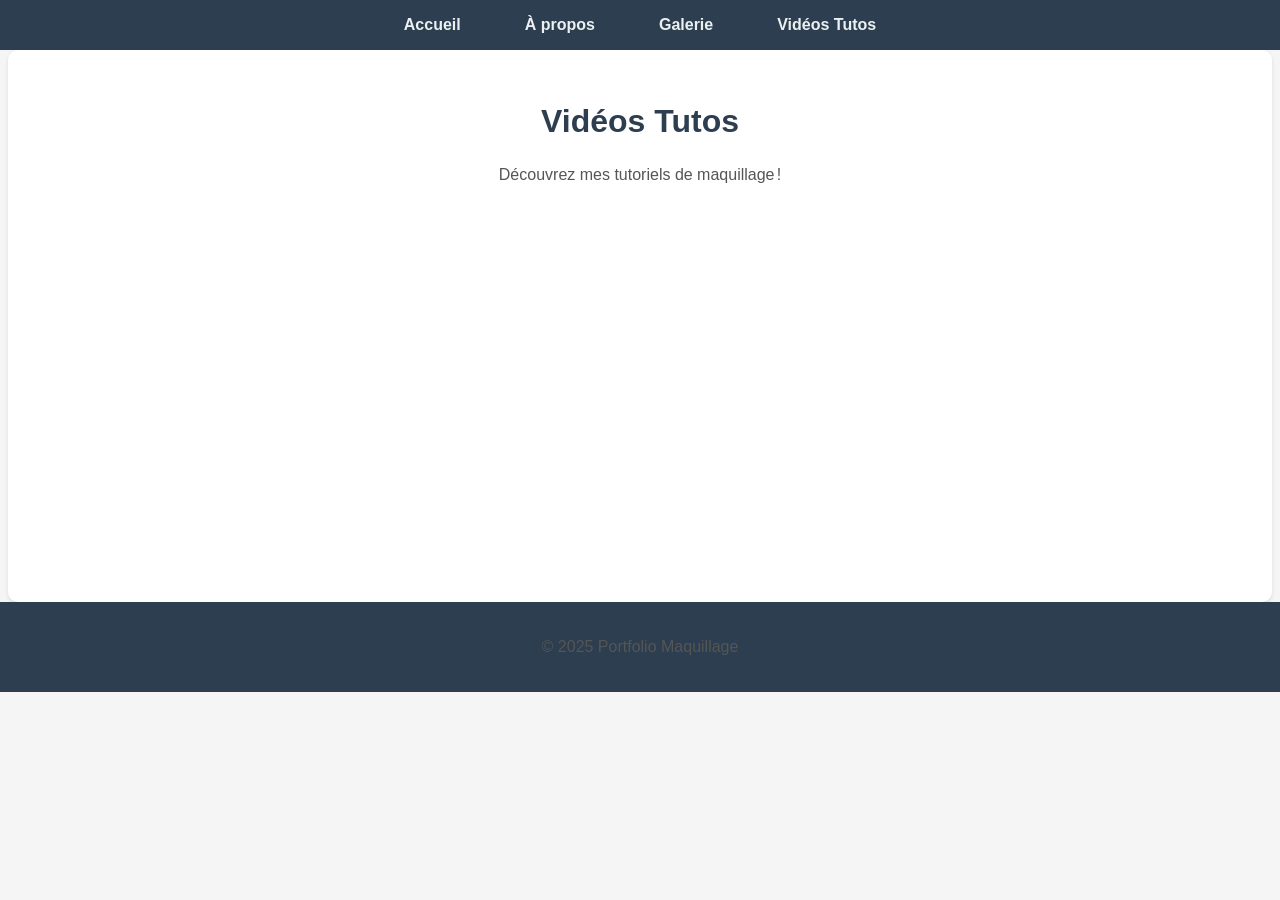
<file: videos.html>
<!DOCTYPE html>
<html lang="fr">
<head>
    <meta charset="UTF-8">
    <meta name="viewport" content="width=device-width, initial-scale=1.0">
    <title>Vidéos Tutos - Portfolio Maquillage</title>
    <link rel="stylesheet" href="style.css">
</head>
<body>
    <header>
        <nav>
            <ul class="menu">
                <li><a href="index.html">Accueil</a></li>
                <li><a href="about.html">À propos</a></li>
                <li><a href="gallery.html">Galerie</a></li>
                <li><a href="videos.html" class="active">Vidéos Tutos</a></li>
            </ul>
        </nav>
    </header>
    <main>
        <h1>Vidéos Tutos</h1>
        <p>Découvrez mes tutoriels de maquillage !</p>
        <div class="video-gallery">
            <iframe width="560" height="315" src="https://www.youtube.com/embed/exemple1" 
                title="Tutoriel 1" frameborder="0" allowfullscreen></iframe>
            <iframe width="560" height="315" src="https://www.youtube.com/embed/exemple2" 
                title="Tutoriel 2" frameborder="0" allowfullscreen></iframe>
        </div>
        
    </main>
    <footer>
        <p>&copy; 2025 Portfolio Maquillage</p>
    </footer>
</body>
</html>
</file>
<file: style.css>
/* Général */
body {
    font-family: 'Arial', sans-serif;
    margin: 0;
    padding: 0;
    box-sizing: border-box;
    background: #f5f5f5;
    color: #333;
}

/* Header */
header {
    background: #2c3e50;
    color: #ecf0f1;
    padding: 1em 0;
    text-align: center;
}

.menu {
    list-style: none;
    display: flex;
    justify-content: center;
    gap: 2em;
    margin: 0;
    padding: 0;
}

.menu a {
    text-decoration: none;
    color: #ecf0f1;
    font-weight: bold;
    padding: 0.5em 1em;
    border-radius: 5px;
    transition: background 0.3s ease;
}

.menu a:hover {
    background: #34495e;
}

/* Section commune */
main {
    padding: 2em;
    max-width: 1200px;
    margin: 0 auto;
    text-align: center;
    background: #ffffff;
    border-radius: 10px;
    box-shadow: 0 2px 4px rgba(0, 0, 0, 0.1);
}

h1 {
    font-size: 2rem;
    color: #2c3e50;
}

p {
    font-size: 1rem;
    line-height: 1.6;
    margin: 1em 0;
    color: #555;
}

/* Bouton */
button, .cta {
    display: inline-block;
    background: #2980b9;
    color: #ffffff;
    padding: 0.7em 1.5em;
    font-size: 1rem;
    border: none;
    border-radius: 5px;
    cursor: pointer;
    transition: background 0.3s ease;
}

button:hover, .cta:hover {
    background: #1abc9c;
}

/* Galerie */
.gallery {
    display: grid;
    grid-template-columns: repeat(auto-fit, minmax(250px, 1fr));
    gap: 1.5em;
    margin: 4em 0;
    justify-content: center;
    align-items: stretch;
}

.gallery .item {
    display: flex;
    flex-direction: column;
    align-items: center;
    justify-content: flex-start;
    border-radius: 15px;
    overflow: hidden;
    transition: transform 0.3s ease, box-shadow 0.3s ease, opacity 0.3s ease;
    opacity: 1;
    background: #ffffff;
    box-shadow: 0px 4px 8px rgba(0, 0, 0, 0.1);
    text-align: center;
    padding: 0;
}

.gallery img {
    width: 100%;
    height: 300px;
    object-fit: cover;
    border-radius: 15px 15px 0 0;
    display: block;
}

.gallery figcaption {
    background: #ecf0f1;
    min-height: 40px; /* Ajuste cette valeur selon tes besoins */
    display: flex;
    align-items: center;
    justify-content: center;
    text-align: center;
    padding: 10px 30px;
}

/* Style du modal en plein écran */
.modal {
    display: none;
    position: fixed;
    top: 0;
    left: 0;
    width: 100%;
    height: 100%;
    background: rgba(101, 101, 101, 0.9); /* Assombrit le fond */
    justify-content: center;
    align-items: center;
    z-index: 1000;
}

/* Contenu du modal en flex pour afficher image + description en ligne */
.modal-content {
    position: relative;
    display: flex;
    align-items: center;
    justify-content: center;
    width: 90%;
    max-width: 1200px;
    height: auto;
    background: rgb(255, 255, 255);
    padding: 20px;
    border-radius: 10px;
    gap: 20px;
}

/* Image en grand format */
.modal-content img {
    max-width: 60%;
    max-height: 80vh;
    object-fit: contain; /* Empêche l'image de se déformer */
    border-radius: 5px;
}

.modal-content img {
    max-width: 60%;
    max-height: 80vh;
    object-fit: contain;
    border-radius: 5px;
    transition: transform 0.3s ease-in-out;
    cursor: zoom-in;
}

.modal-content img.zoomed {
    transform: scale(2); /* Zoom x2 */
    cursor: zoom-out;
}

/* Description à droite de l'image */
.modal-description {
    max-width: 40%;
    text-align: left;
    color: rgb(0, 0, 0) !important;
    font-size: 18px;
    line-height: 1.5;
    padding: 15px; /* Espace intérieur pour aérer le texte */
    border-radius: 5px; /* Arrondi des bords */
}


/* Bouton de fermeture */
.close {
    position: absolute;
    top: 10px;
    right: 15px;
    font-size: 30px;
    font-weight: bold;
    cursor: pointer;
    color: black;
    background: rgba(255, 255, 255, 0.7);
    padding: 5px 10px;
    border-radius: 50%;
    transition: 0.3s;
}

.close:hover {
    background: red;
    color: white;
}


/* Tuto vidéos */
.video-gallery {
    margin: 2em 0;
    text-align: center;
}

.video-gallery a {
    display: inline-block;
    margin: 0.5em 0;
    padding: 0.7em 1em;
    background: #2980b9;
    color: #ffffff;
    text-decoration: none;
    border-radius: 5px;
}

.video-gallery a:hover {
    background: #1abc9c;
}

/* Formulaire */
form {
    display: flex;
    flex-direction: column;
    gap: 1em;
    margin: 2em auto;
    max-width: 500px;
}

input, textarea {
    width: 100%;
    padding: 0.7em;
    border: 1px solid #ddd;
    border-radius: 5px;
    font-size: 1rem;
    box-shadow: inset 0 2px 4px rgba(0, 0, 0, 0.05);
}

button[type="submit"] {
    align-self: flex-end;
}

/* Footer */
footer {
    background: #2c3e50;
    color: #ecf0f1;
    text-align: center;
    padding: 1em 0;
}

/* Responsive Design */
@media screen and (max-width: 768px) {
    .menu {
        flex-direction: column;
        gap: 1em;
    }

    main {
        padding: 1em;
    }

    .gallery {
        grid-template-columns: repeat(auto-fit, minmax(200px, 1fr));
    }

    .gallery img {
        height: 250px; /* Ajustement pour mobile */
    }
}
</file>
